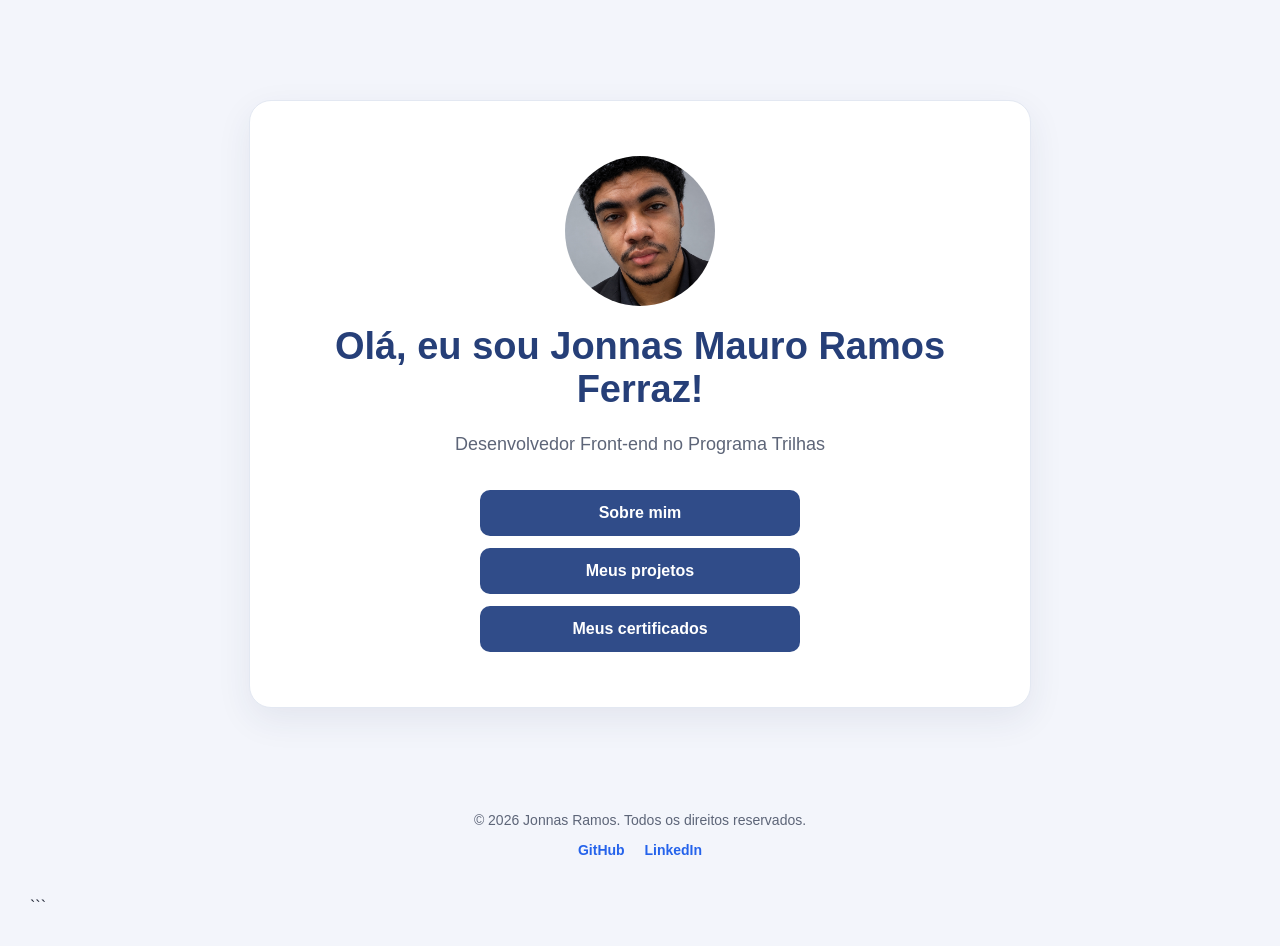
<file: index.html>
<!DOCTYPE html>
<html lang="pt-BR">
<head>
    <meta charset="UTF-8">
    <meta name="viewport" content="width=device-width, initial-scale=1.0">
    <title>Meu Portfólio | Jonnas</title>
    <link rel="stylesheet" href="style.css">
</head>
<body>

   <main class="perfil">

    <img src="imagens/jonnas.jpg"
         alt="Foto de perfil de Jonnas"
         class="foto-perfil">

    <h1>Olá, eu sou Jonnas Mauro Ramos Ferraz!</h1>

    <p>Desenvolvedor Front-end no Programa Trilhas</p>

    <nav class="menu-principal">
        <a href="sobre.html">Sobre mim</a>
        <a href="projetos.html">Meus projetos</a>
        <a href="certificados.html">Meus certificados</a>
    </nav>

</main>
<footer class="rodape">
    <p>© 2026 Jonnas Ramos. Todos os direitos reservados.</p>

    <div class="redes-sociais">
        <a href="https://github.com/jonnas177"
           target="_blank"
           rel="noopener noreferrer">GitHub</a>

        <a href="https://www.linkedin.com/in/jonnas-mauro-ramos-ferraz-545a411bb/"
           target="_blank"
           rel="noopener noreferrer">LinkedIn</a>
    </div>
</footer>
```

</body>
</html>
</file>
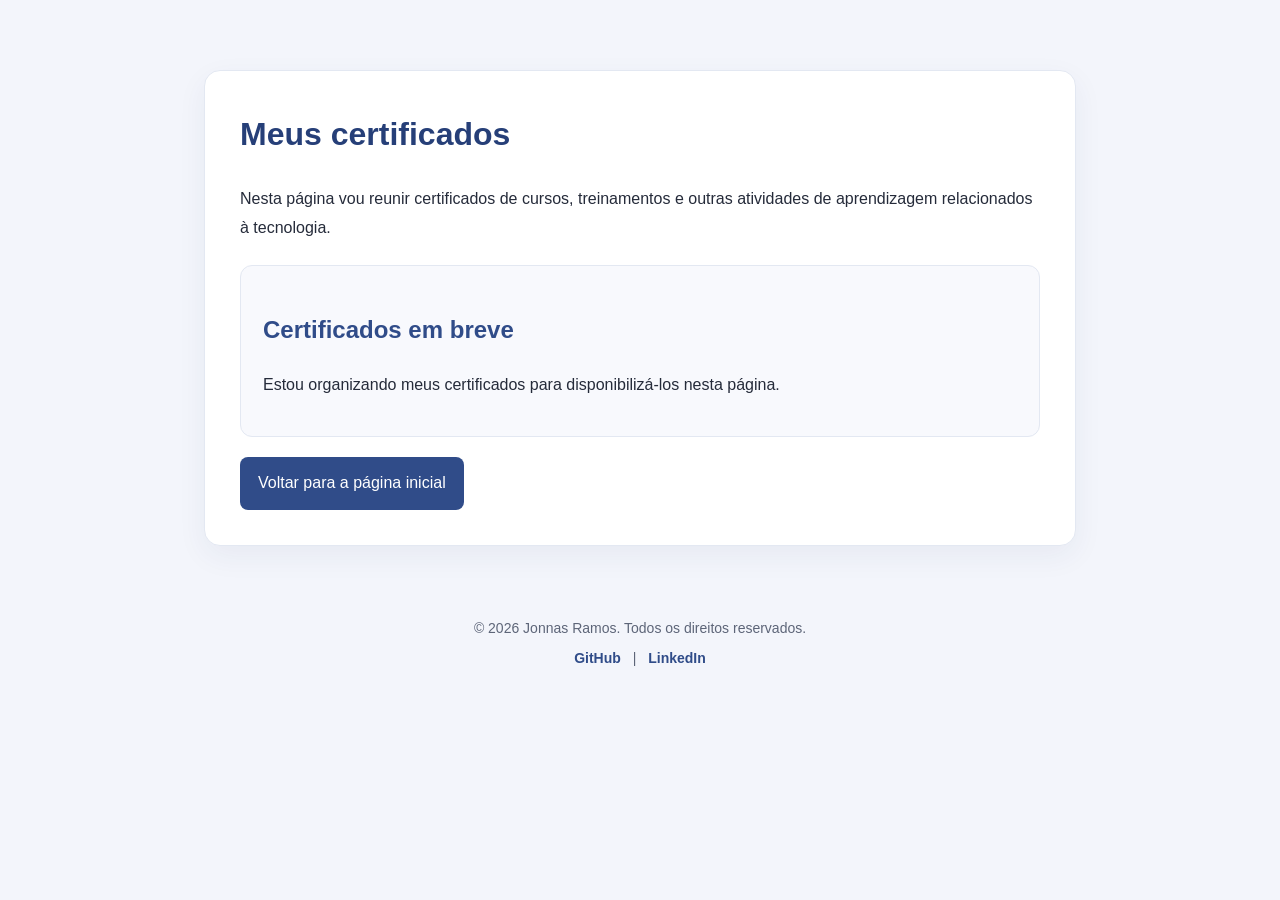
<file: certificados.html>
<!DOCTYPE html>
<html lang="pt-BR">
<head>
    <meta charset="UTF-8">
    <meta name="viewport" content="width=device-width, initial-scale=1.0">
    <title>Meus Certificados | Jonnas</title>
    <link rel="stylesheet" href="style.css">
</head>
<body>

    <main class="conteudo-pagina">
        <h1>Meus certificados</h1>

        <p>
            Nesta página vou reunir certificados de cursos,
            treinamentos e outras atividades de aprendizagem
            relacionados à tecnologia.
        </p>

        <article class="cartao-projeto">
            <h2>Certificados em breve</h2>

            <p>
                Estou organizando meus certificados para
                disponibilizá-los nesta página.
            </p>
        </article>

        <a class="botao-voltar" href="index.html">
            Voltar para a página inicial
        </a>
    </main>
  <footer class="rodape">
        <p>© 2026 Jonnas Ramos. Todos os direitos reservados.</p>

        <p>
            <a href="https://github.com/" target="_blank" rel="noopener noreferrer">GitHub</a>
            |
            <a href="https://www.linkedin.com/" target="_blank" rel="noopener noreferrer">LinkedIn</a>
        </p>
    </footer>
</body>
</html>
</file>
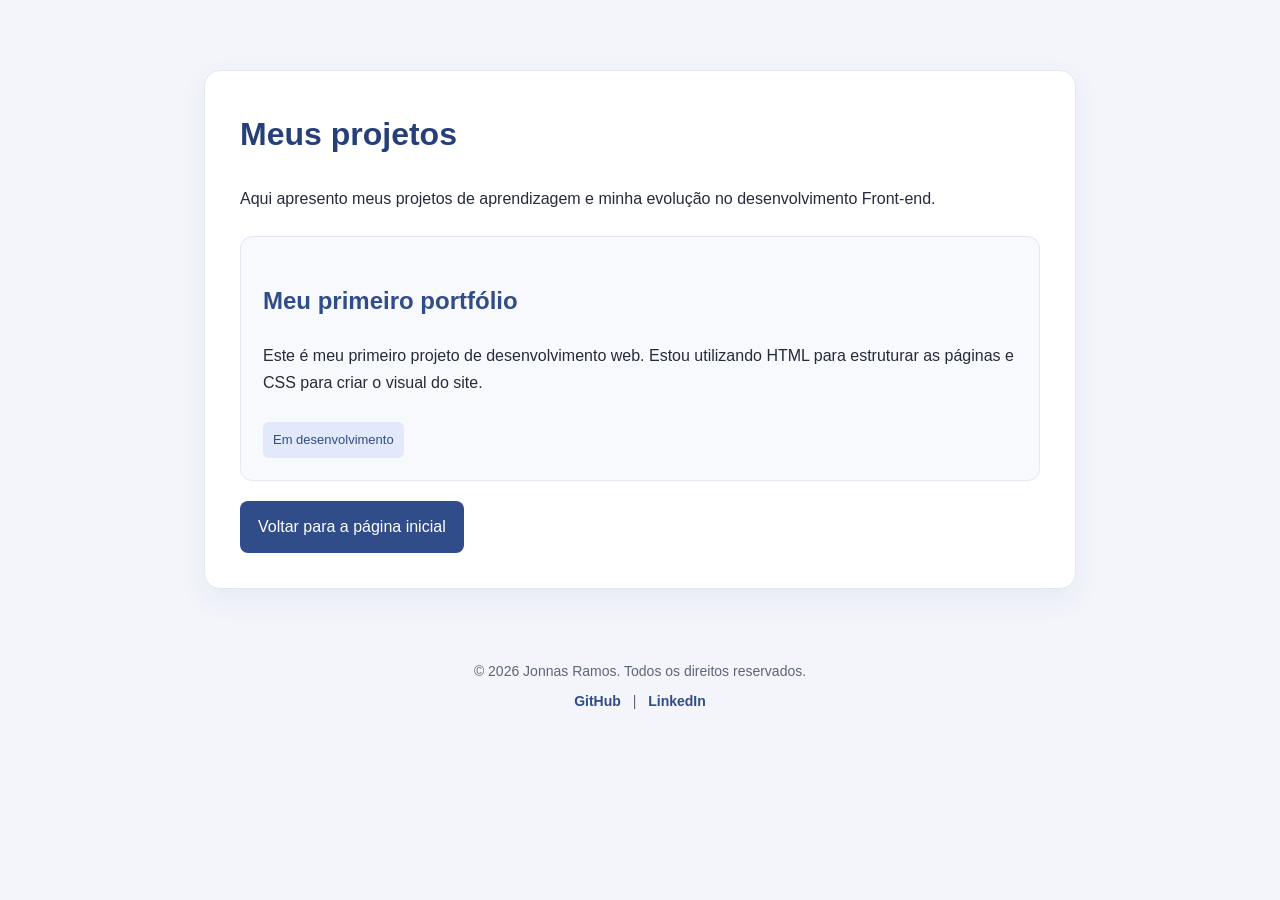
<file: projetos.html>
<!DOCTYPE html>
<html lang="pt-BR">
<head>
    <meta charset="UTF-8">
    <meta name="viewport" content="width=device-width, initial-scale=1.0">
    <title>Meus Projetos | Jonnas</title>
    <link rel="stylesheet" href="style.css">
</head>
<body>

    <main class="conteudo-pagina">
        <h1>Meus projetos</h1>

        <p>
            Aqui apresento meus projetos de aprendizagem
            e minha evolução no desenvolvimento Front-end.
        </p>

        <article class="cartao-projeto">
            <h2>Meu primeiro portfólio</h2>

            <p>
                Este é meu primeiro projeto de desenvolvimento web.
                Estou utilizando HTML para estruturar as páginas
                e CSS para criar o visual do site.
            </p>

            <span class="status-projeto">
                Em desenvolvimento
            </span>
        </article>

        <a class="botao-voltar" href="index.html">
            Voltar para a página inicial
        </a>
    </main>
  <footer class="rodape">
        <p>© 2026 Jonnas Ramos. Todos os direitos reservados.</p>

        <p>
            <a href="https://github.com/" target="_blank" rel="noopener noreferrer">GitHub</a>
            |
            <a href="https://www.linkedin.com/" target="_blank" rel="noopener noreferrer">LinkedIn</a>
        </p>
    </footer>
</body>
</html>
</file>
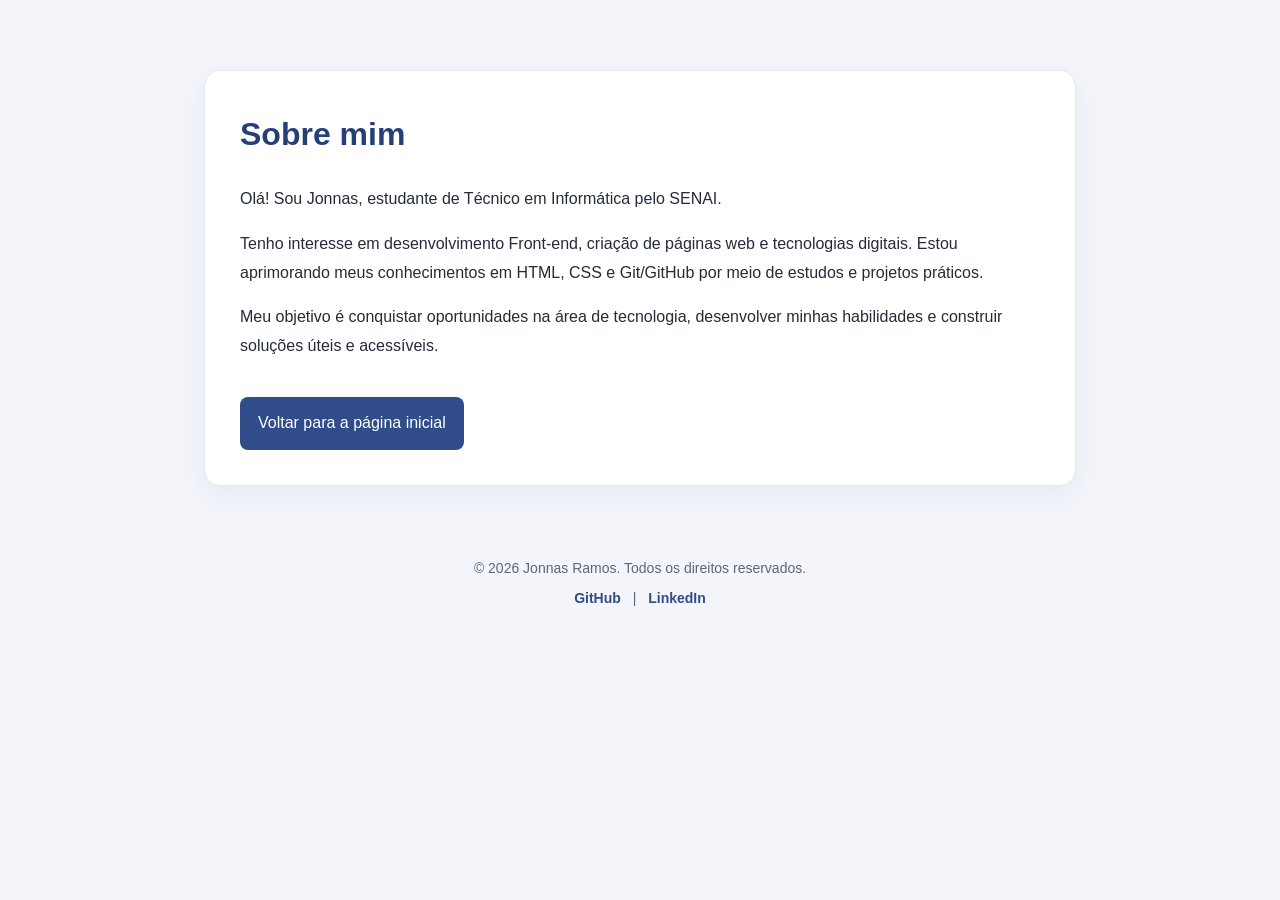
<file: sobre.html>
<!DOCTYPE html>
<html lang="pt-BR">
<head>
    <meta charset="UTF-8">
    <meta name="viewport" content="width=device-width, initial-scale=1.0">
    <title>Sobre mim | Jonnas</title>
    <link rel="stylesheet" href="style.css">
</head>
<body>

    <main class="conteudo-pagina">
        <h1>Sobre mim</h1>

        <p>
            Olá! Sou Jonnas, estudante de Técnico em Informática pelo SENAI.
        </p>

        <p>
            Tenho interesse em desenvolvimento Front-end,
            criação de páginas web e tecnologias digitais.
            Estou aprimorando meus conhecimentos em HTML,
            CSS e Git/GitHub por meio de estudos e projetos práticos.
        </p>

        <p>
            Meu objetivo é conquistar oportunidades na área
            de tecnologia, desenvolver minhas habilidades
            e construir soluções úteis e acessíveis.
        </p>

        <a class="botao-voltar" href="index.html">
            Voltar para a página inicial
        </a>
    </main>
  <footer class="rodape">
        <p>© 2026 Jonnas Ramos. Todos os direitos reservados.</p>

        <p>
            <a href="https://github.com/" target="_blank" rel="noopener noreferrer">GitHub</a>
            |
            <a href="https://www.linkedin.com/" target="_blank" rel="noopener noreferrer">LinkedIn</a>
        </p>
    </footer>
</body>
</html>
</file>
<file: style.css>
/* Configurações gerais da página */
body {
    margin: 0;
    padding: 30px;
    font-family: Arial, sans-serif;
    background-color:  #f2f4f8;
    color: #222222;
}

/* Área principal do perfil */
.perfil {
    text-align: center;
    background-color: #ffffff;
    padding: 40px 20px;
    border-radius: 16px;
    max-width: 800px;
    margin: 0 auto 30px;
}

/* Foto de perfil */
.foto-perfil {
    width: 150px;
    height: 150px;
    border-radius: 50%;
    object-fit: cover;
    margin-bottom: 15px;
}

/* Título principal */
h1 {
    color: #304c89;
    font-size: 36px;
}

/* Texto do perfil */
.perfil p {
    font-size: 18px;
}

/* Links com aparência de botão */
nav a {
    display: inline-block;
    background-color: #304c89;
    color: white;
    text-decoration: none;
    padding: 12px 18px;
    margin: 8px 4px;
    border-radius: 8px;
}

/* Efeito ao passar o mouse */
nav a:hover {
    background-color: #20345f;
}

/* Seções de conteúdo */
section {
    max-width: 800px;
    margin: 20px auto;
    padding: 25px;
    background-color: white;
    border-radius: 12px;
}

/* Títulos das seções */
h2 {
    color: #304c89;
}

/* Ajustes para telas menores, como celulares */
@media (max-width: 600px) {
    body {
        padding: 15px;
    }

    .perfil {
        padding: 30px 15px;
    }

    h1 {
        font-size: 28px;
    }

    nav a {
        display: block;
        margin: 10px 0;
    }

    section {
        padding: 20px;
    }
}

/* Transição suave ao navegar pelas seções */
html {
    scroll-behavior: smooth;
}

/* Espaçamento entre as seções */
section {
    line-height: 1.6;
}

/* Aparência dos textos da apresentação */
#sobre p {
    font-size: 16px;
    line-height: 1.8;
    text-align: justify;
    margin-bottom: 16px;
}

/* Espaço entre os títulos e os textos */
section h2 {
    margin-top: 0;
    margin-bottom: 20px;
}

/* Organização dos cartões de projetos */
.lista-projetos {
    display: grid;
    grid-template-columns: repeat(2, minmax(0, 1fr));
    gap: 20px;
    margin-top: 20px;
}

/* Aparência de cada projeto */
.cartao-projeto {
    padding: 22px;
    background-color: #f8f9fc;
    border: 1px solid #dce2ee;
    border-radius: 12px;
}

/* Título dos cartões */
.cartao-projeto h3 {
    color: #304c89;
    margin-top: 0;
}

/* Texto dos cartões */
.cartao-projeto p {
    line-height: 1.7;
}

/* Status dos projetos */
.status-projeto {
    display: inline-block;
    margin-top: 10px;
    padding: 6px 10px;
    background-color: #e1e9fa;
    color: #304c89;
    border-radius: 6px;
    font-size: 13px;
}

/* Cartões empilhados em telas pequenas */
@media (max-width: 600px) {
    .lista-projetos {
        grid-template-columns: 1fr;
    }
}

/* Conteúdo das páginas internas */
.conteudo-pagina {
    max-width: 800px;
    margin: 30px auto;
    padding: 35px;
    background-color: #ffffff;
    border-radius: 16px;
    line-height: 1.8;
}

/* Títulos das páginas internas */
.conteudo-pagina h1 {
    margin-top: 0;
}

/* Botão de voltar */
.botao-voltar {
    display: inline-block;
    margin-top: 20px;
    padding: 12px 18px;
    background-color: #304c89;
    color: #ffffff;
    text-decoration: none;
    border-radius: 8px;
}

.botao-voltar:hover {
    background-color: #20345f;
}

/* Ajustes para celulares */
@media (max-width: 600px) {
    .conteudo-pagina {
        padding: 22px;
    }
}

/* Identidade visual do portfólio */
body {
    background: #f3f5fb;
    color: #252b3a;
    font-family: Arial, Helvetica, sans-serif;
}

/* Cartão central da página inicial */
.perfil {
    max-width: 720px;
    margin: 70px auto;
    padding: 55px 30px;
    background: #ffffff;
    border: 1px solid #e3e8f2;
    border-radius: 22px;
    box-shadow: 0 12px 35px rgba(35, 55, 95, 0.08);
}

/* Título principal */
.perfil h1 {
    margin-top: 0;
    margin-bottom: 15px;
    color: #263f78;
    font-size: 38px;
}

/* Descrição abaixo do nome */
.perfil p {
    color: #5d6578;
    line-height: 1.7;
    margin-bottom: 30px;
}

/* Menu da página inicial */
.menu-principal {
    display: flex;
    flex-direction: column;
    gap: 12px;
    max-width: 320px;
    margin: 0 auto;
}

/* Botões do menu */
.menu-principal a {
    display: block;
    margin: 0;
    padding: 14px 18px;
    background: #304c89;
    color: #ffffff;
    text-align: center;
    text-decoration: none;
    border-radius: 10px;
    font-weight: bold;
    transition: background-color 0.2s, transform 0.2s;
}

/* Efeito ao passar o mouse */
.menu-principal a:hover {
    background: #20345f;
    transform: translateY(-2px);
}

/* Adaptação para celulares */
@media (max-width: 600px) {
    .perfil {
        margin: 25px auto;
        padding: 38px 20px;
    }

    .perfil h1 {
        font-size: 30px;
    }
}

/* Cartões das páginas internas */
.conteudo-pagina {
    margin: 40px auto;
    padding: 35px;
    border: 1px solid #e3e8f2;
    box-shadow: 0 10px 30px rgba(35, 55, 95, 0.06);
}

/* Títulos das páginas internas */
.conteudo-pagina h1 {
    color: #263f78;
    font-size: 32px;
}

/* Cartões de projetos e certificados */
.cartao-projeto {
    margin-top: 22px;
    background: #f8f9fd;
    border-color: #e3e8f2;
}

/* Espaçamento em telas pequenas */
@media (max-width: 600px) {
    .conteudo-pagina {
        margin: 20px auto;
        padding: 22px;
    }

    .conteudo-pagina h1 {
        font-size: 27px;
    }
}

/* Rodapé do portfólio */
.rodape {
    max-width: 800px;
    margin: 30px auto 20px;
    padding: 20px;
    text-align: center;
    color: #5d6578;
    font-size: 14px;
}

/* Links do rodapé */
.rodape a {
    color: #304c89;
    text-decoration: none;
    font-weight: bold;
    margin: 0 8px;
}

.rodape a:hover {
    text-decoration: underline;
}
```css
```css
.redes-sociais {
    display: flex;
    justify-content: center;
    align-items: center;
    gap: 20px;
    margin-top: 10px;
}

.redes-sociais a {
    text-decoration: none;
    font-weight: bold;
    color: #2563eb;
    transition: color 0.3s ease;
}

.redes-sociais a:hover {
    color: #1e40af;
    text-decoration: underline;
}
```
</file>
